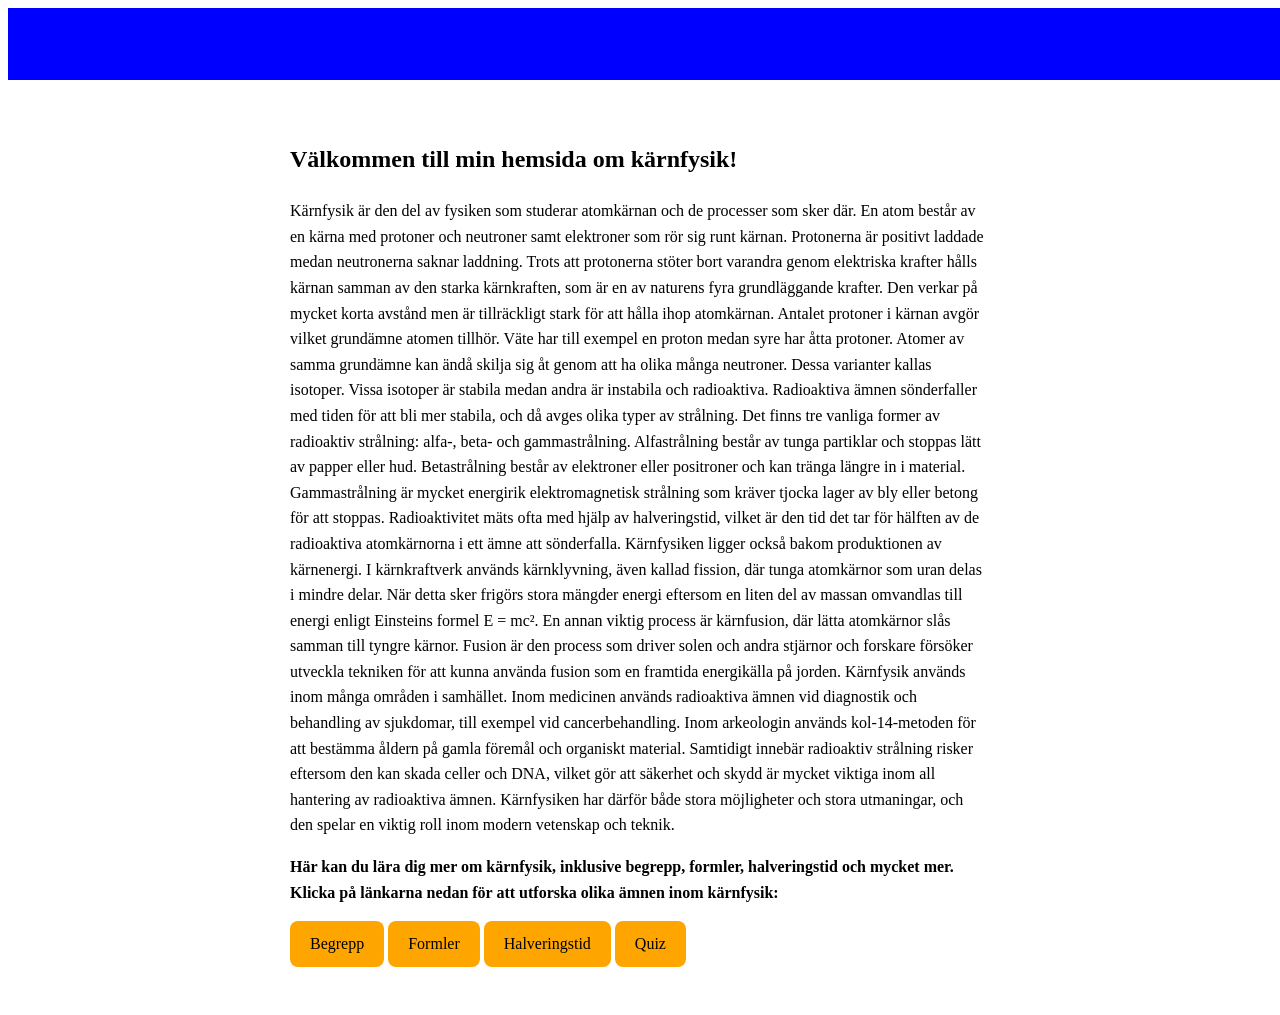
<file: index.html>
<html lang="sv">
<head>
    <meta charset="UTF-8">
    <meta name="viewport" content="width=device-width, initial-scale=1.0">
    <title>Kärnfysik</title>
    <link rel="stylesheet" href="style.css">
</head>
<body>
    <!-- en liten header somfinns på varje sida -->

    <header>
        <h1 id="kärnfysik">Kärnfysik</h1>
    </header>
    <section>
<H1>Välkommen till min hemsida om kärnfysik!</H1>

<p>Kärnfysik är den del av fysiken som studerar atomkärnan och de processer som sker där. En atom består av en kärna med protoner och neutroner samt elektroner som rör sig runt kärnan. Protonerna är positivt laddade medan neutronerna saknar laddning. Trots att protonerna stöter bort varandra genom elektriska krafter hålls kärnan samman av den starka kärnkraften, som är en av naturens fyra grundläggande krafter. Den verkar på mycket korta avstånd men är tillräckligt stark för att hålla ihop atomkärnan.

Antalet protoner i kärnan avgör vilket grundämne atomen tillhör. Väte har till exempel en proton medan syre har åtta protoner. Atomer av samma grundämne kan ändå skilja sig åt genom att ha olika många neutroner. Dessa varianter kallas isotoper. Vissa isotoper är stabila medan andra är instabila och radioaktiva. Radioaktiva ämnen sönderfaller med tiden för att bli mer stabila, och då avges olika typer av strålning.

Det finns tre vanliga former av radioaktiv strålning: alfa-, beta- och gammastrålning. Alfastrålning består av tunga partiklar och stoppas lätt av papper eller hud. Betastrålning består av elektroner eller positroner och kan tränga längre in i material. Gammastrålning är mycket energirik elektromagnetisk strålning som kräver tjocka lager av bly eller betong för att stoppas. Radioaktivitet mäts ofta med hjälp av halveringstid, vilket är den tid det tar för hälften av de radioaktiva atomkärnorna i ett ämne att sönderfalla.

Kärnfysiken ligger också bakom produktionen av kärnenergi. I kärnkraftverk används kärnklyvning, även kallad fission, där tunga atomkärnor som uran delas i mindre delar. När detta sker frigörs stora mängder energi eftersom en liten del av massan omvandlas till energi enligt Einsteins formel E = mc². En annan viktig process är kärnfusion, där lätta atomkärnor slås samman till tyngre kärnor. Fusion är den process som driver solen och andra stjärnor och forskare försöker utveckla tekniken för att kunna använda fusion som en framtida energikälla på jorden.

Kärnfysik används inom många områden i samhället. Inom medicinen används radioaktiva ämnen vid diagnostik och behandling av sjukdomar, till exempel vid cancerbehandling. Inom arkeologin används kol-14-metoden för att bestämma åldern på gamla föremål och organiskt material. Samtidigt innebär radioaktiv strålning risker eftersom den kan skada celler och DNA, vilket gör att säkerhet och skydd är mycket viktiga inom all hantering av radioaktiva ämnen. Kärnfysiken har därför både stora möjligheter och stora utmaningar, och den spelar en viktig roll inom modern vetenskap och teknik.</p>

<b><p>Här kan du lära dig mer om kärnfysik, inklusive begrepp, formler, halveringstid och mycket mer. Klicka på länkarna nedan för att utforska olika ämnen inom kärnfysik:</p></b>
<!-- Nedan är det länkar som är som knappar till andra sidor -->

    <a href="begrepp.html" class="knapp">Begrepp</a>
    <a href="formler.html" class="knapp">Formler</a>
    <a href="halveringstid.html" class="knapp">Halveringstid</a>
    <a href="quiz.html" class="knapp">Quiz</a>

    </section>
    
</body>
</html>
</file>
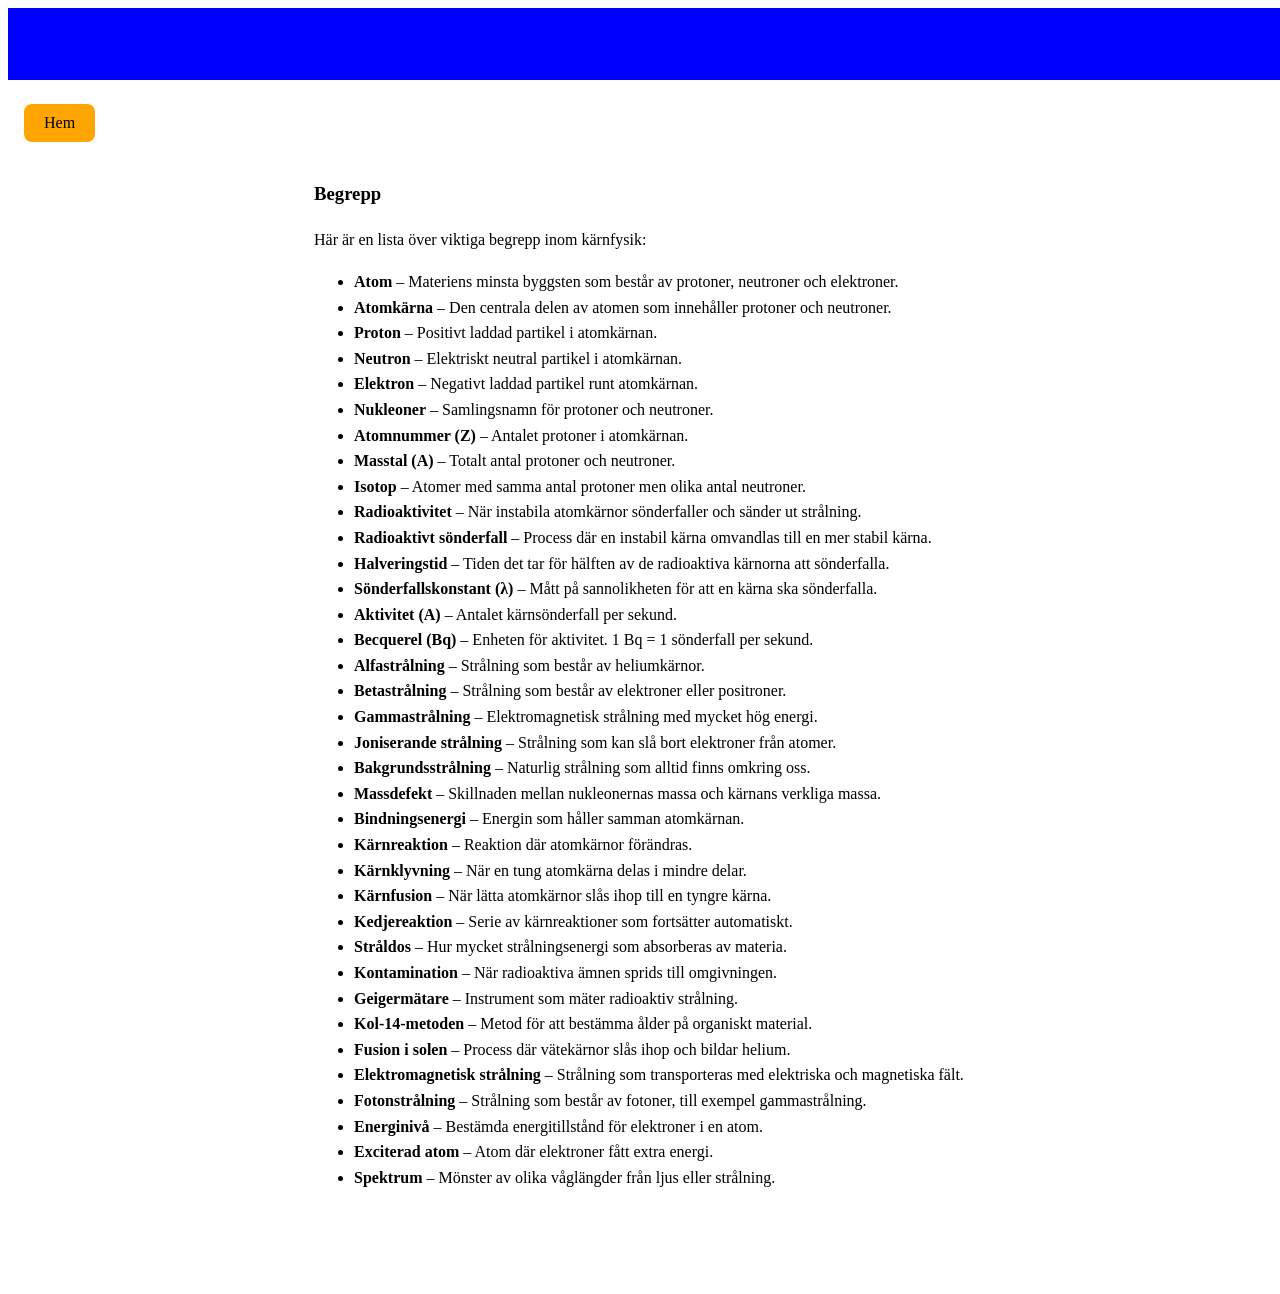
<file: begrepp.html>
<html lang="sv">
  <head>
    <meta charset="UTF-8" />
    <meta name="viewport" content="width=device-width, initial-scale=1.0" />
    <title>begrepp</title>
    <link rel="stylesheet" href="style.css">
  </head>
  <body>
  
    <header>
      <h1 id="kärnfysik">Kärnfysik</h1>
    <a href="index.html" id="hem">Hem</a>
</header>
<!-- den här sektionen är en lista över begrepp -->

<section>
    <!-- Begreppslista nedan -->
     <section id="begrepp">
      <h1>Begrepp</h1>
      <p>Här är en lista över viktiga begrepp inom kärnfysik:</p>
    <ul>
  <li><b>Atom</b> – Materiens minsta byggsten som består av protoner, neutroner och elektroner.</li>

  <li><b>Atomkärna</b> – Den centrala delen av atomen som innehåller protoner och neutroner.</li>

  <li><b>Proton</b> – Positivt laddad partikel i atomkärnan.</li>

  <li><b>Neutron</b> – Elektriskt neutral partikel i atomkärnan.</li>

  <li><b>Elektron</b> – Negativt laddad partikel runt atomkärnan.</li>

  <li><b>Nukleoner</b> – Samlingsnamn för protoner och neutroner.</li>

  <li><b>Atomnummer (Z)</b> – Antalet protoner i atomkärnan.</li>

  <li><b>Masstal (A)</b> – Totalt antal protoner och neutroner.</li>

  <li><b>Isotop</b> – Atomer med samma antal protoner men olika antal neutroner.</li>

  <li><b>Radioaktivitet</b> – När instabila atomkärnor sönderfaller och sänder ut strålning.</li>

  <li><b>Radioaktivt sönderfall</b> – Process där en instabil kärna omvandlas till en mer stabil kärna.</li>

  <li><b>Halveringstid</b> – Tiden det tar för hälften av de radioaktiva kärnorna att sönderfalla.</li>

  <li><b>Sönderfallskonstant (λ)</b> – Mått på sannolikheten för att en kärna ska sönderfalla.</li>

  <li><b>Aktivitet (A)</b> – Antalet kärnsönderfall per sekund.</li>

  <li><b>Becquerel (Bq)</b> – Enheten för aktivitet. 1 Bq = 1 sönderfall per sekund.</li>

  <li><b>Alfastrålning</b> – Strålning som består av heliumkärnor.</li>

  <li><b>Betastrålning</b> – Strålning som består av elektroner eller positroner.</li>

  <li><b>Gammastrålning</b> – Elektromagnetisk strålning med mycket hög energi.</li>

  <li><b>Joniserande strålning</b> – Strålning som kan slå bort elektroner från atomer.</li>

  <li><b>Bakgrundsstrålning</b> – Naturlig strålning som alltid finns omkring oss.</li>

  <li><b>Massdefekt</b> – Skillnaden mellan nukleonernas massa och kärnans verkliga massa.</li>

  <li><b>Bindningsenergi</b> – Energin som håller samman atomkärnan.</li>

  <li><b>Kärnreaktion</b> – Reaktion där atomkärnor förändras.</li>

  <li><b>Kärnklyvning</b> – När en tung atomkärna delas i mindre delar.</li>

  <li><b>Kärnfusion</b> – När lätta atomkärnor slås ihop till en tyngre kärna.</li>

  <li><b>Kedjereaktion</b> – Serie av kärnreaktioner som fortsätter automatiskt.</li>

  <li><b>Stråldos</b> – Hur mycket strålningsenergi som absorberas av materia.</li>

  <li><b>Kontamination</b> – När radioaktiva ämnen sprids till omgivningen.</li>

  <li><b>Geigermätare</b> – Instrument som mäter radioaktiv strålning.</li>

  <li><b>Kol-14-metoden</b> – Metod för att bestämma ålder på organiskt material.</li>

  <li><b>Fusion i solen</b> – Process där vätekärnor slås ihop och bildar helium.</li>

  <li><b>Elektromagnetisk strålning</b> – Strålning som transporteras med elektriska och magnetiska fält.</li>

  <li><b>Fotonstrålning</b> – Strålning som består av fotoner, till exempel gammastrålning.</li>

  <li><b>Energinivå</b> – Bestämda energitillstånd för elektroner i en atom.</li>

  <li><b>Exciterad atom</b> – Atom där elektroner fått extra energi.</li>

  <li><b>Spektrum</b> – Mönster av olika våglängder från ljus eller strålning.</li>
</ul>

</section>
  </body>
</html>
</file>
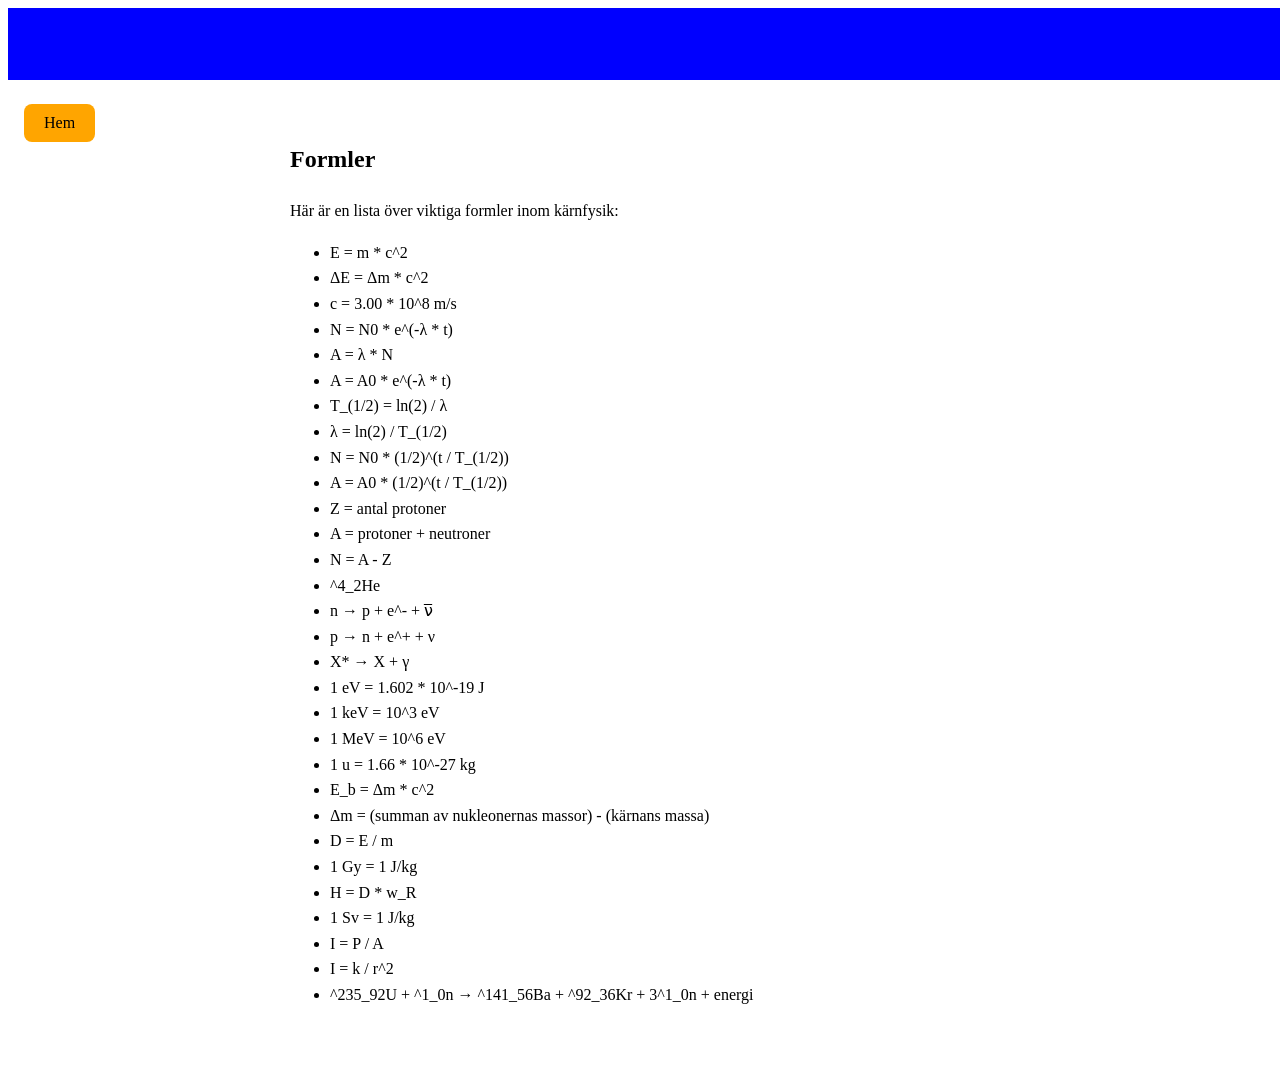
<file: formler.html>
<html lang="sv">
  <head>
    <meta charset="UTF-8" />
    <meta name="viewport" content="width=device-width, initial-scale=1.0" />
    <title>Formler</title>
    <link rel="stylesheet" href="style.css" />
  </head>
  <body>
    <header>
      <h1 id="kärnfysik">Kärnfysik</h1>
      <a href="index.html" id="hem">Hem</a>
    </header>

<!-- denna sektion är en lista över formler -->

<section>
<h1>Formler</h1>
<p>Här är en lista över viktiga formler inom kärnfysik:</p>
    
      <ul>
        <!-- Massa–energi -->
        <li>
          E = m * c^2

          <!-- Energi från massdefekt -->
        </li>

        <li>ΔE = Δm * c^2</li>

        <!-- Ljushastigheten -->
        <li>c = 3.00 * 10^8 m/s</li>

        <!-- Radioaktivt sönderfall -->
        <li>N = N0 * e^(-λ * t)</li>

        <!-- Aktivitet -->
        <li>A = λ * N</li>

        <!-- Aktivitet över tid -->
        <li>A = A0 * e^(-λ * t)</li>

        <!-- Halveringstid -->
        <li>T_(1/2) = ln(2) / λ</li>

        <!-- Sönderfallskonstant -->
        <li>λ = ln(2) / T_(1/2)</li>

        <!-- Antal halveringar -->
        <li>N = N0 * (1/2)^(t / T_(1/2))</li>

        <!-- Aktivitet efter halveringar -->
        <li>A = A0 * (1/2)^(t / T_(1/2))</li>

        <!-- Atomnummer -->
        <li>Z = antal protoner</li>

        <!-- Masstal -->
        <li>A = protoner + neutroner</li>

        <!-- Neutronantal -->
        <li>N = A - Z</li>

        <!-- Alfapartikel -->
        <li>^4_2He</li>

        <!-- Betasönderfall (beta minus) -->
        <li>n → p + e^- + ν̅</li>

        <!-- Betasönderfall (beta plus) -->
        <li>p → n + e^+ + ν</li>

        <!-- Gammastrålning -->
        <li>X* → X + γ</li>

        <!-- Energiomvandling -->
        <li>1 eV = 1.602 * 10^-19 J</li>

        <!-- Kiloelektronvolt -->
        <li>1 keV = 10^3 eV</li>

        <!-- Megaelektronvolt -->
        <li>1 MeV = 10^6 eV</li>

        <!-- Atomär massenhet -->
        <li>1 u = 1.66 * 10^-27 kg</li>

        <!-- Bindningsenergi -->
        <li>E_b = Δm * c^2</li>

        <!-- Massdefekt -->
        <li>Δm = (summan av nukleonernas massor) - (kärnans massa)</li>

        <!-- Stråldos -->
        <li>D = E / m</li>

        <!-- Enhet för absorberad dos -->
        <li>1 Gy = 1 J/kg</li>

        <!-- Ekvivalent dos -->
        <li>H = D * w_R</li>

        <!-- Enhet för ekvivalent dos -->
        <li>1 Sv = 1 J/kg</li>

        <!-- Intensitet av strålning -->
        <li>I = P / A</li>

        <!-- Omvänd kvadratlag -->
        <li>I = k / r^2</li>

        <!-- Exempel på kärnreaktion -->
        <li>^235_92U + ^1_0n → ^141_56Ba + ^92_36Kr + 3^1_0n + energi</li>
      </ul>
    
    </section>
  </body>
</html>
</file>
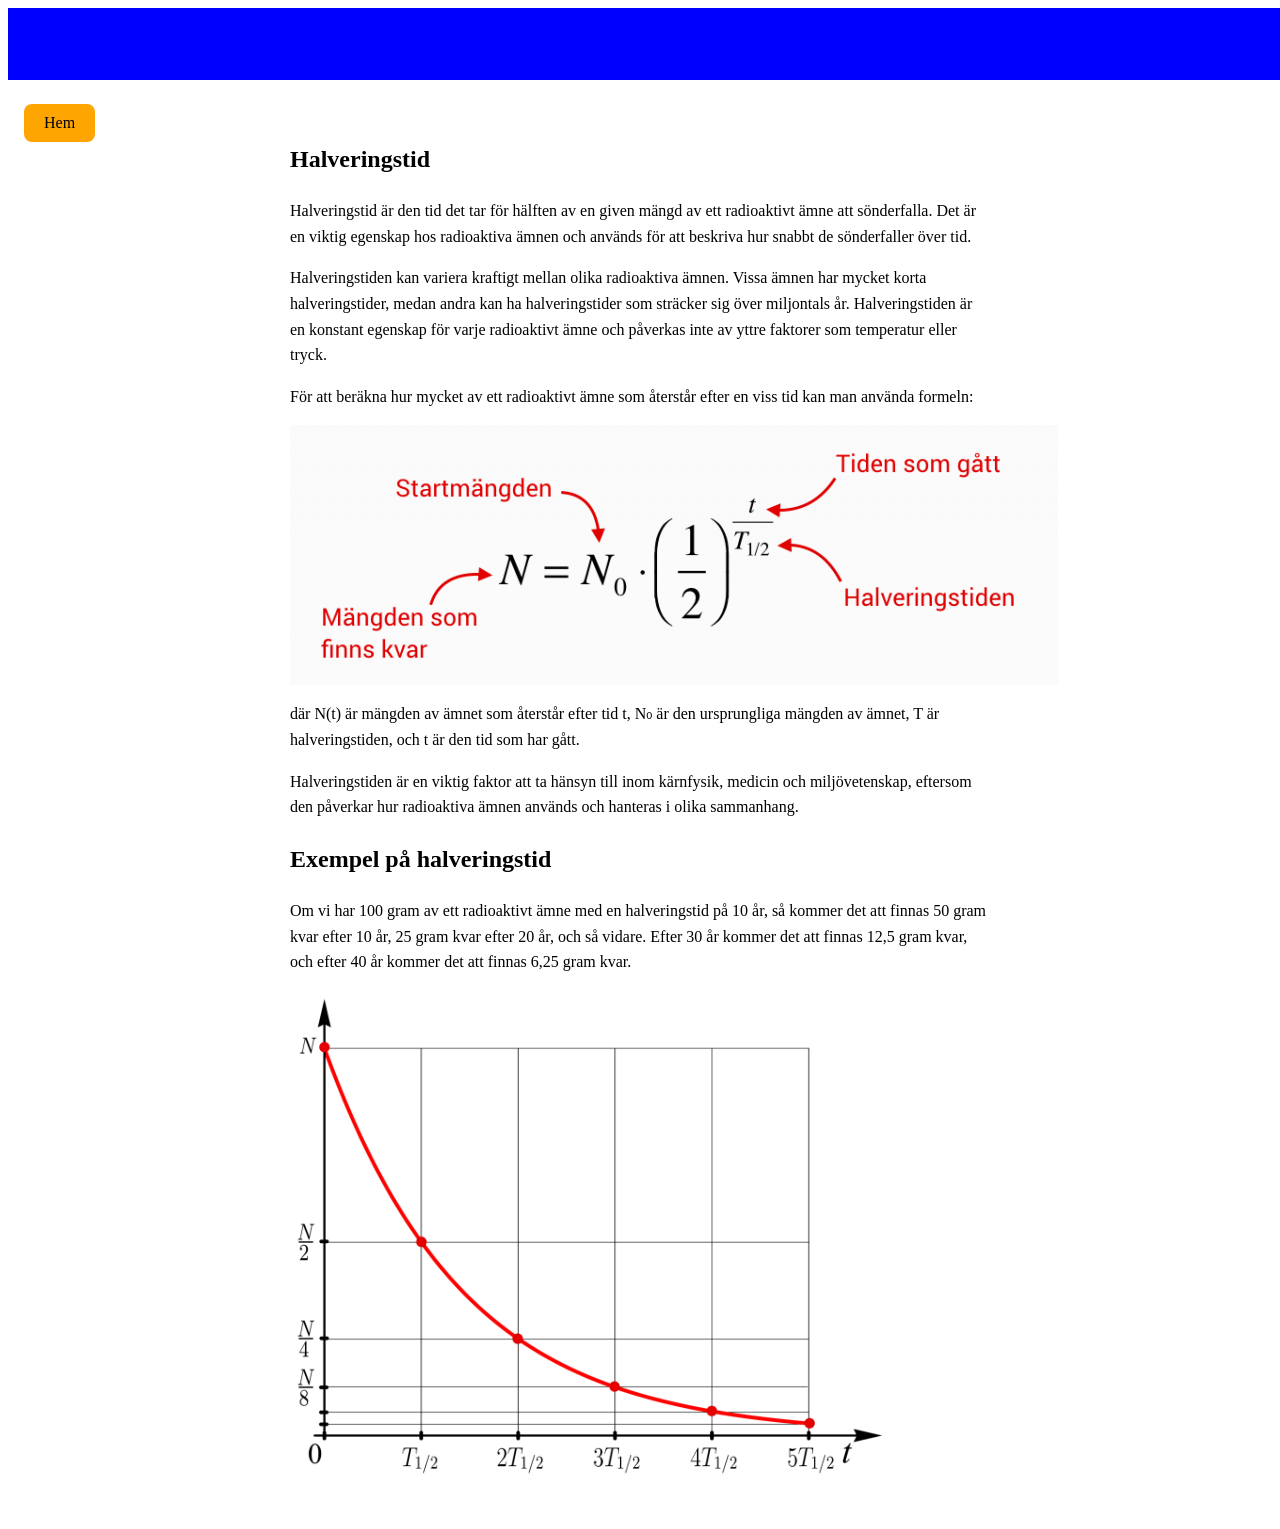
<file: halveringstid.html>
<html lang="sv">
<head>
    <meta charset="UTF-8">
    <meta name="viewport" content="width=device-width, initial-scale=1.0">
    <title>Document</title>
    <link rel="stylesheet" href="style.css">
</head>
<body>
    <header>
        <h1 id="kärnfysik">Kärnfysik</h1>
        <a href="index.html" id="hem">Hem</a>
    </header>
    <!-- Här står det om halveringstid -->

    <section>
        <h1>Halveringstid</h1>
        <p>Halveringstid är den tid det tar för hälften av en given mängd av ett radioaktivt ämne att sönderfalla. Det är en viktig egenskap hos radioaktiva ämnen och används för att beskriva hur snabbt de sönderfaller över tid.</p>
<p>Halveringstiden kan variera kraftigt mellan olika radioaktiva ämnen. Vissa ämnen har mycket korta halveringstider, medan andra kan ha halveringstider som sträcker sig över miljontals år. Halveringstiden är en konstant egenskap för varje radioaktivt ämne och påverkas inte av yttre faktorer som temperatur eller tryck.</p>
<p>För att beräkna hur mycket av ett radioaktivt ämne som återstår efter en viss tid kan man använda formeln:</p>
<img src="halveringstid-formel.png" alt="bild på formeln för halveringstid">
<p>där N(t) är mängden av ämnet som återstår efter tid t, N₀ är den ursprungliga mängden av ämnet, T är halveringstiden, och t är den tid som har gått.</p>
<p>Halveringstiden är en viktig faktor att ta hänsyn till inom kärnfysik, medicin och miljövetenskap, eftersom den påverkar hur radioaktiva ämnen används och hanteras i olika sammanhang.</p>          
    

    
    <h2>Exempel på halveringstid</h2>
    <p>Om vi har 100 gram av ett radioaktivt ämne med en halveringstid på 10 år, så kommer det att finnas 50 gram kvar efter
         10 år, 25 gram kvar efter 20 år, och så vidare. Efter 30 år kommer det att finnas 12,5 gram kvar, och 
         efter 40 år kommer det att finnas 6,25 gram kvar.</p>    
 <img src="Exponential-decay.png" alt="bild på graf" id="graf">

</section>
</body>
</html>
</file>
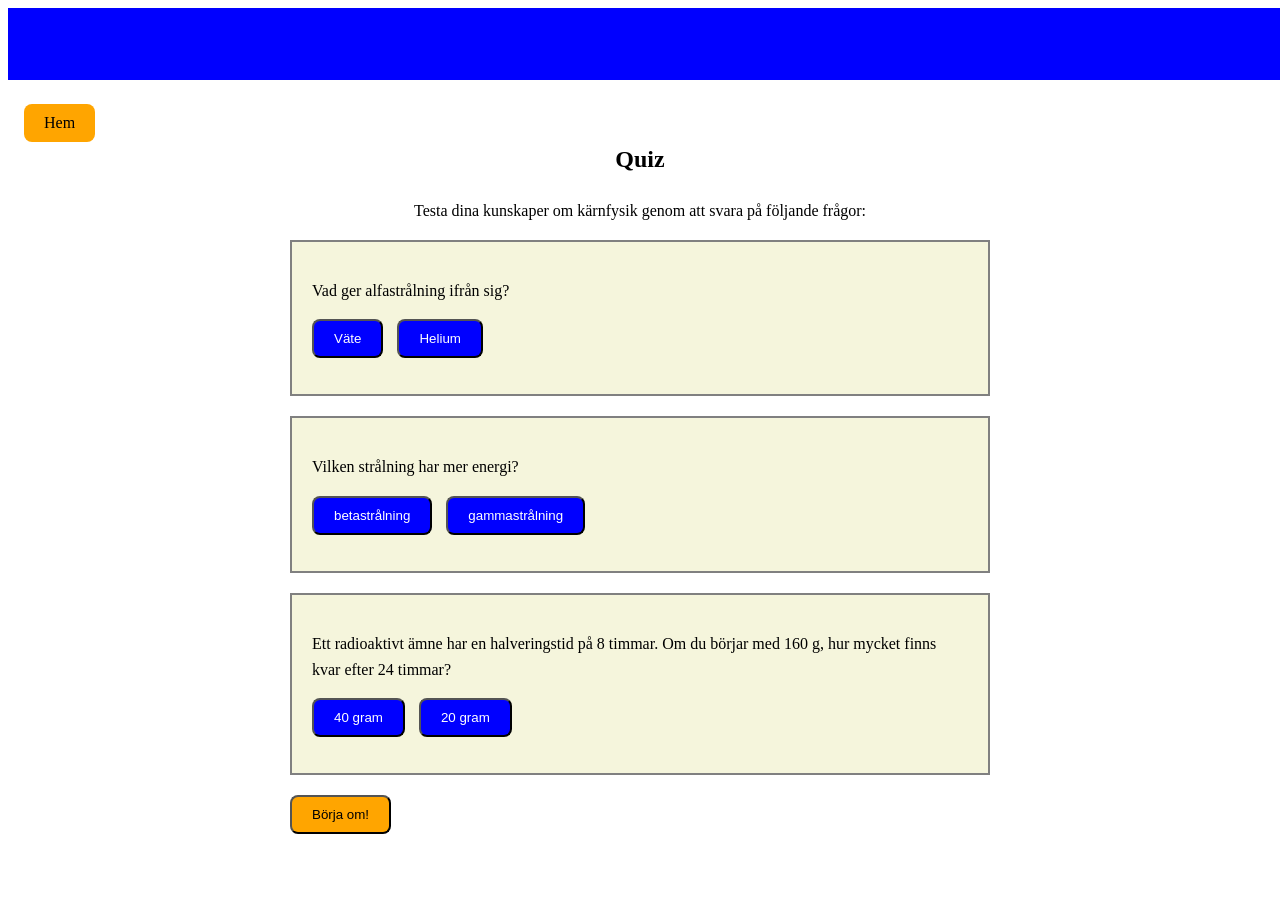
<file: quiz.html>
<html lang="sv">
  <head>
    <meta charset="UTF-8" />
    <meta name="viewport" content="width=device-width, initial-scale=1.0" />
    <title>quiz</title>
    <link rel="stylesheet" href="style.css">
  </head>
  <body>
    <header>
      <h1 id="kärnfysik">Kärnfysik</h1>
    <a href="index.html" id="hem">Hem</a>
</header>

    <section>
      <h1 class="titel">Quiz</h1>
      <p class="titel">Testa dina kunskaper om kärnfysik genom att svara på följande frågor:</p>
<!-- quiz nedan som sckikar och tar emot värden -->
 <!-- fråga 1 -->

 <section class="fråga">
<p>Vad ger alfastrålning ifrån sig?</p>
<button onclick="checkAnswer('rätt', 'resultat1')">Väte</button>
<button onclick="checkAnswer('fel', 'resultat1')">Helium</button>
<p id="resultat1"></p>
</section>

<section class="fråga">
<!-- fråga 2 -->
<p>Vilken strålning har mer energi?</p>
<button onclick="checkAnswer('fel', 'resultat2')">betastrålning</button>
<button onclick="checkAnswer('rätt', 'resultat2')">gammastrålning</button>
<p id="resultat2"></p>
</section>


<!-- fråga 3 -->
<section class="fråga">
<p>Ett radioaktivt ämne har en halveringstid på 8 timmar. Om du börjar med 160 g, hur mycket finns kvar efter 24 timmar?</p>
<button onclick="checkAnswer('fel', 'resultat3')">40 gram</button>
<button onclick="checkAnswer('rätt', 'resultat3')">20 gram</button>
<p id="resultat3"></p>
</section>

<!-- knappen laddar om sidan -->
<button onclick="location.reload()" class="knapp">Börja om!</button>


</section>
</body>
<!-- kopplar till java scripten  -->
<script src="script.js"></script>
</html>
</file>
<file: style.css>
/* Stylar hem knappen */
#hem {
    background-color: orange;
    color: black;
    padding: 10px 20px;
    text-decoration: none;
    border-radius: 8px;
    display: inline-block;
}

/* lägger text i mitten */

.titel {
    display: flex;
   flex-direction: column;
   justify-content: center;
   align-items: center;
}
/* Gör så att alla section är på ett visst sätt alltså i mitten */
section {
    background-color: white;
    max-width: 700px;
    margin: 0 auto;
    padding: 40px 24px;
    line-height: 1.6;
}
/* Gör header blå */
header {
    background-color: blue;
    color: white;
    padding: 16px;
    width: 100%;
    height: 40px;
}
/* Gör så att frågorna blir som en ruta och alla ser likadana ut */
.fråga {
    background-color: beige;
    border: 2px solid grey;
    padding: 20px;
    margin-bottom: 20px;
}
/* Gör så knapparna ser bättre ut */
.fråga button {
    background-color: blue;
    color: white;
    padding: 10px 20px;
    text-decoration: none;
    border-radius: 8px;
    display: inline-block;
    margin-right: 10px;
}
/* ändrar knapparna i index */
.knapp {
    background-color: orange;
    color: black;
    padding: 10px 20px;
    text-decoration: none;
    border-radius: 8px;
    display: inline-block;
}
/*ändrar storleken på bilden av grafen*/
#graf {
    width: 600px;
    height: auto;
}
/* ändrar positionen på kärnfysik texten så att den nästan är längst till höger */
#kärnfysik {
    margin-left: 2300px;
}
</file>
